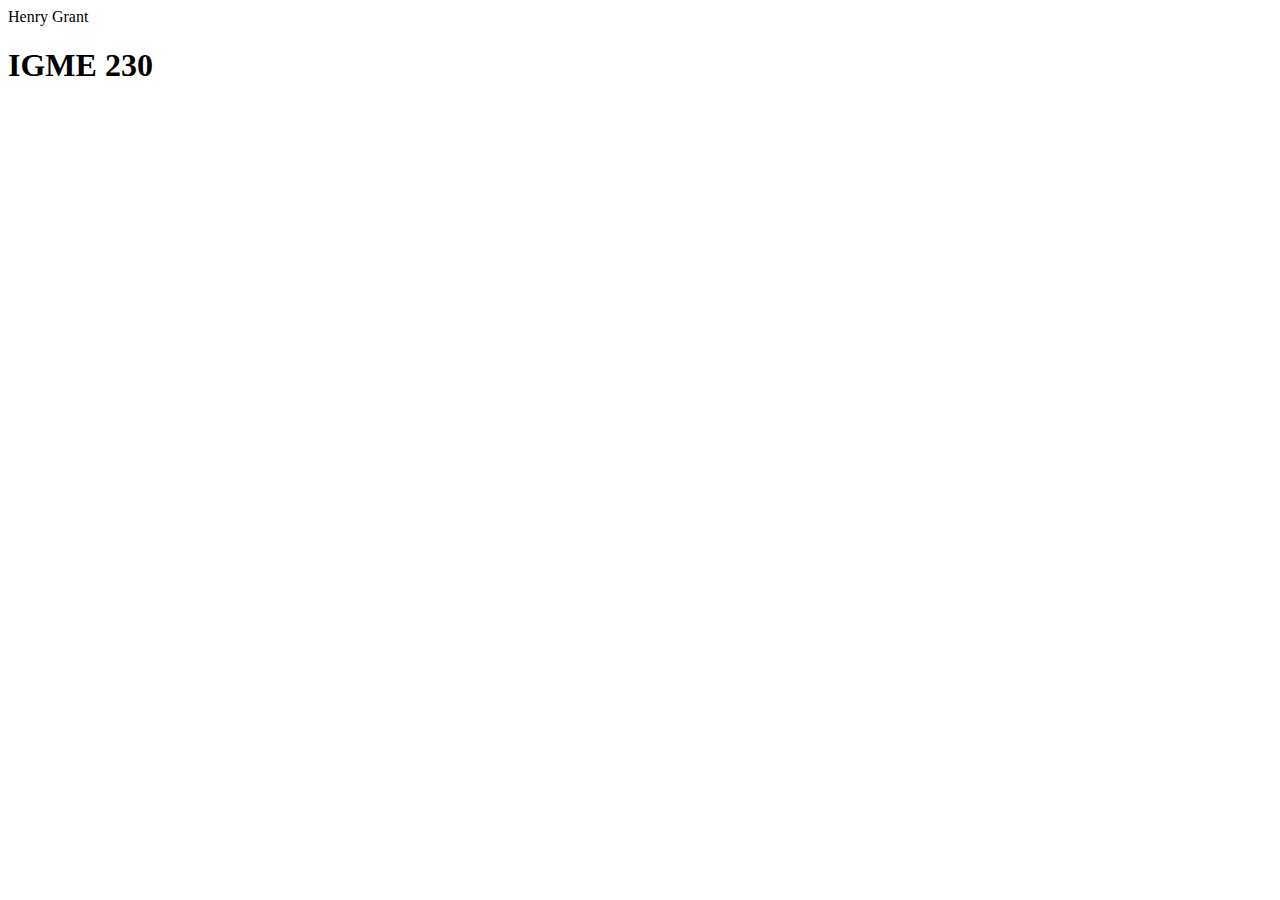
<file: igme230-2/index.html>
<!DOCTYPE html>
<html lang="en">
<head>
    <meta charset="UTF-8">
    <meta name="viewport" content="width=device-width, initial-scale=1.0">
    <meta http-equiv="X-UA-Compatible" content="ie=edge">
    <title>IGME230</title>
</head>
<body>
<header>
    Henry Grant
</header>
<h1>
    IGME 230
</h1>
    
</body>
</html>
</file>
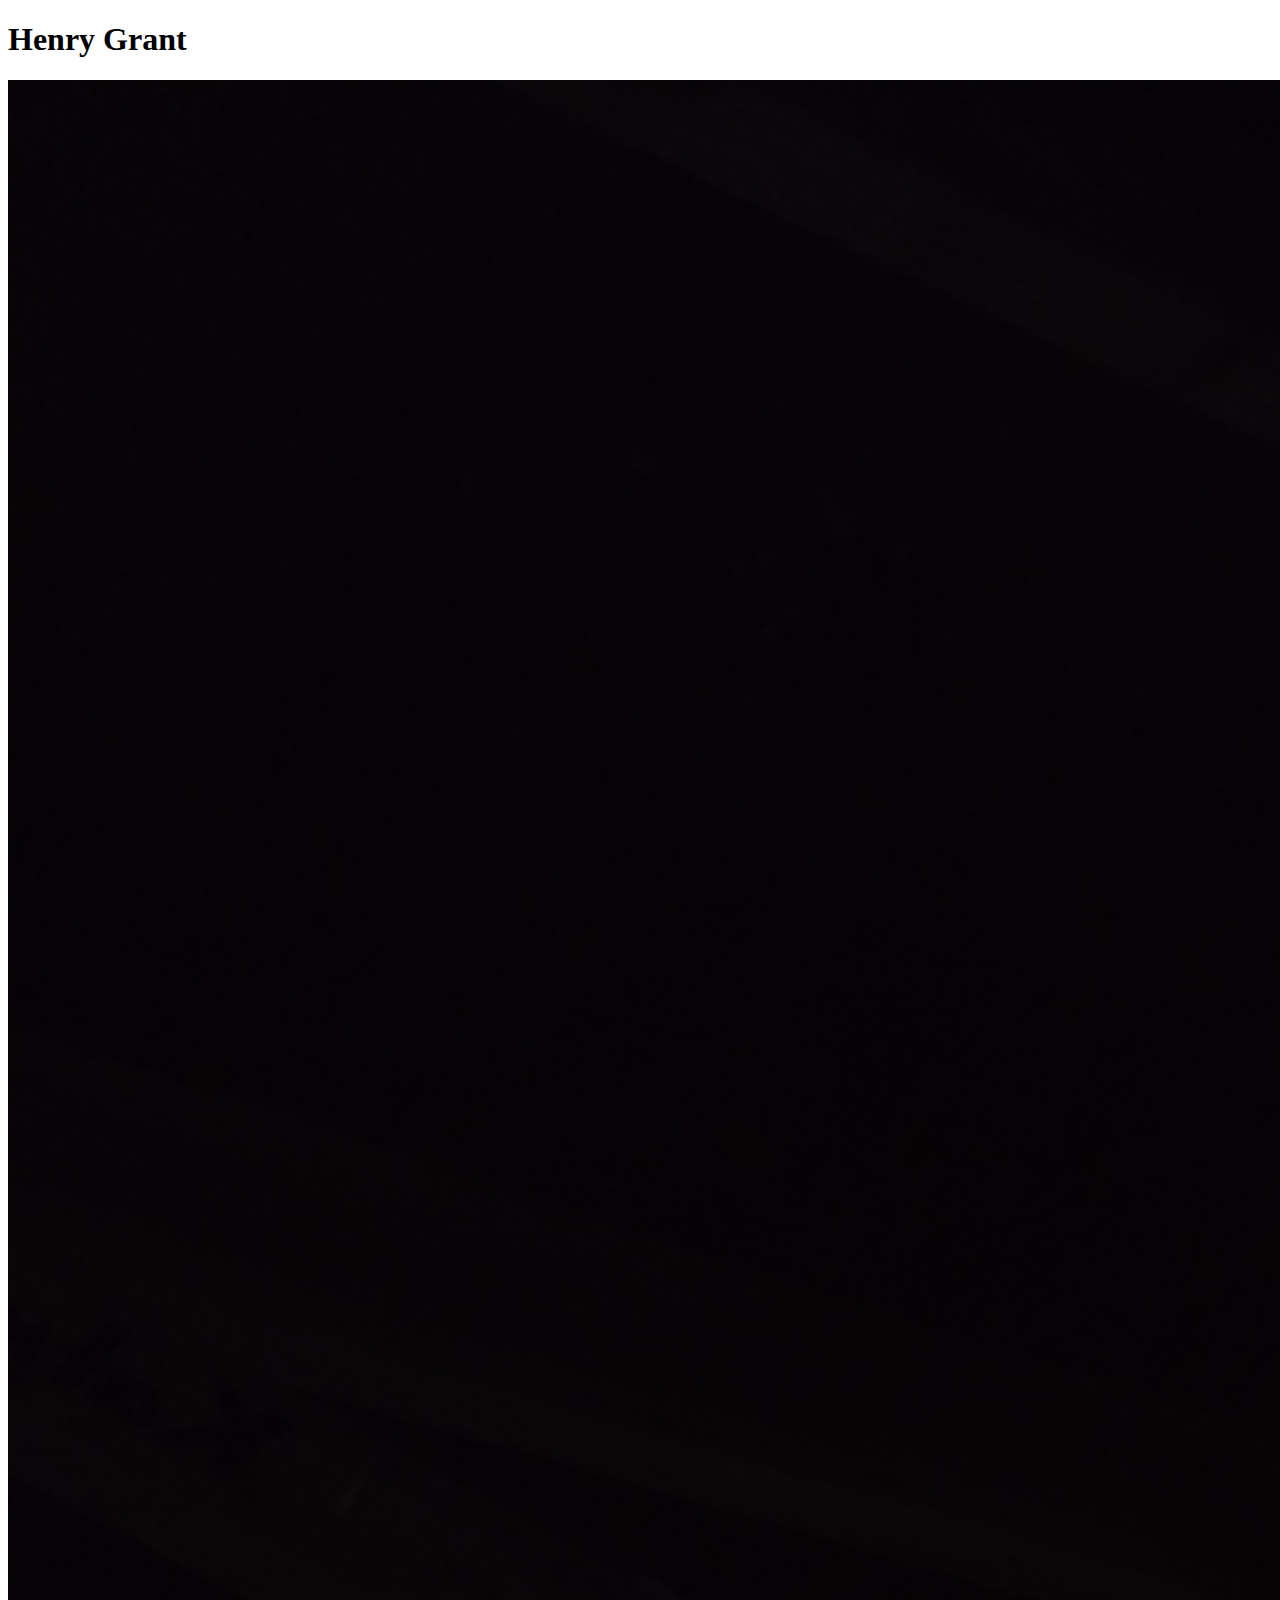
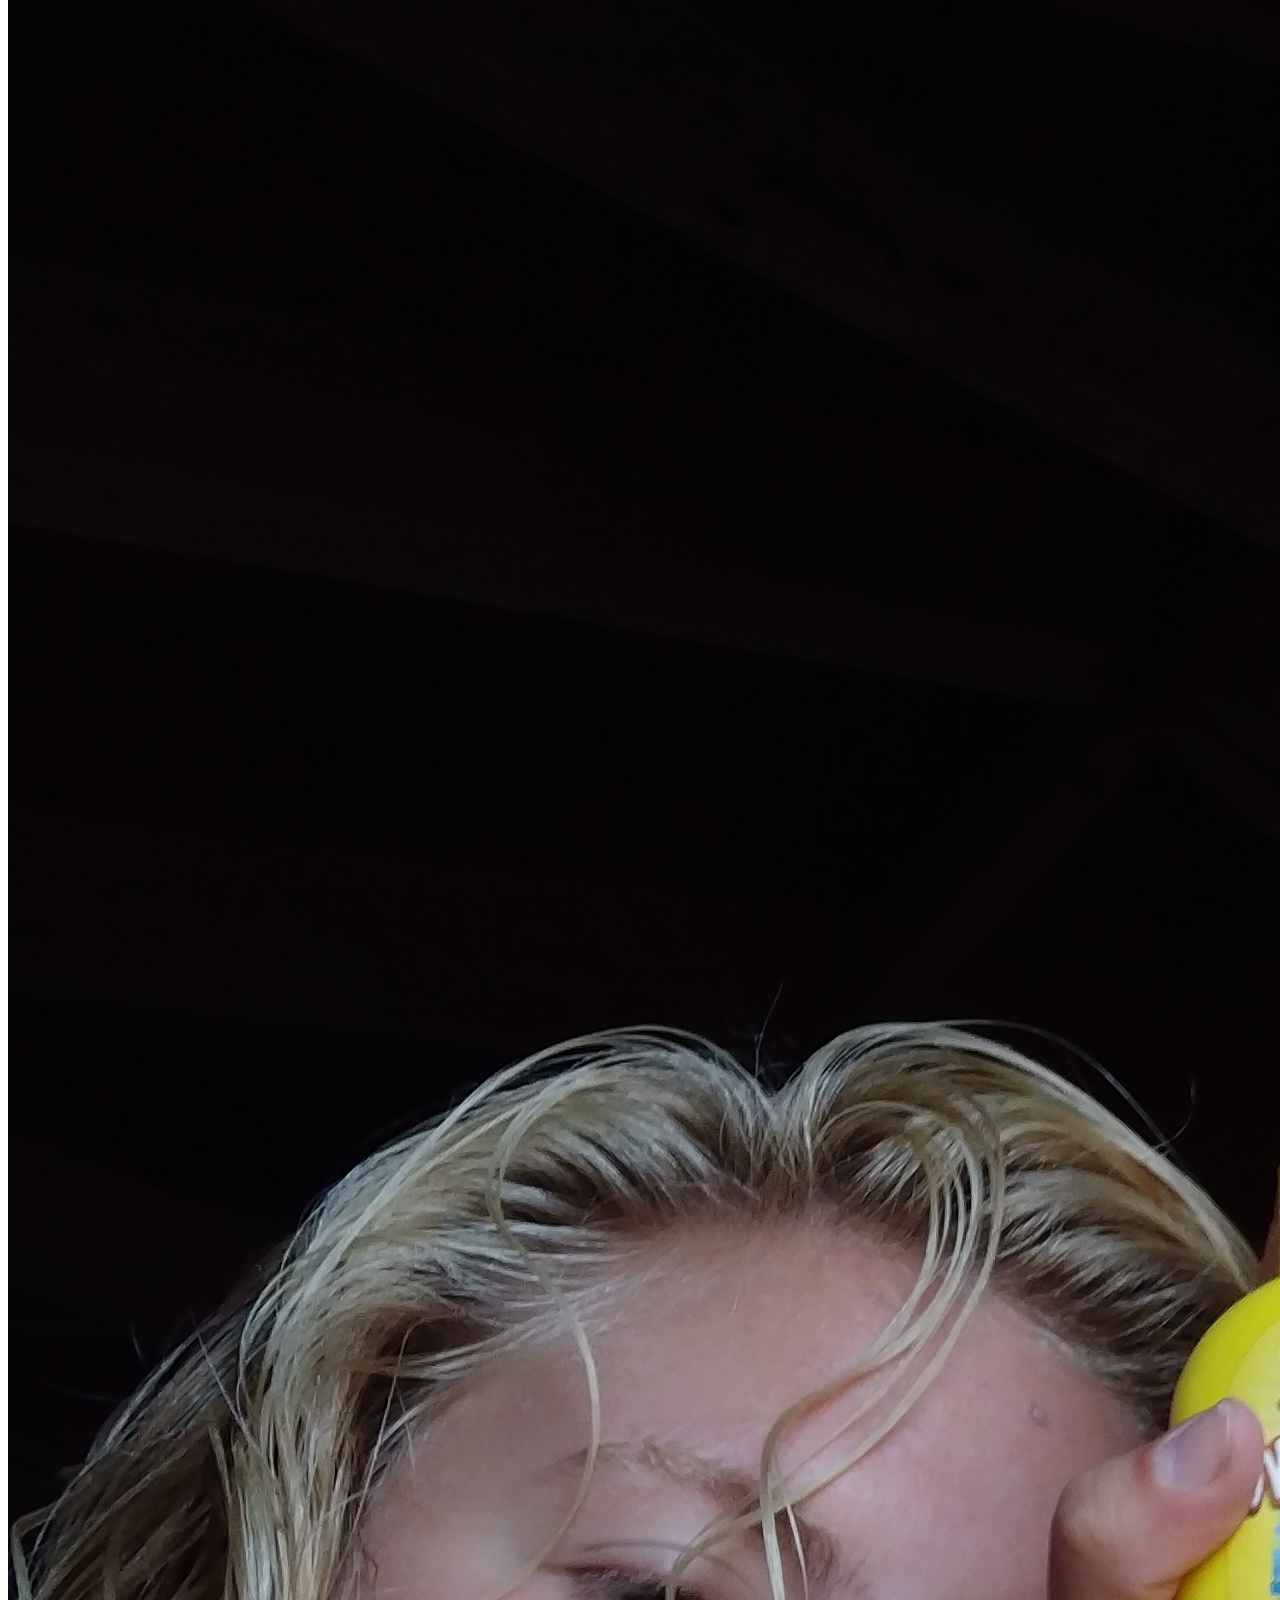
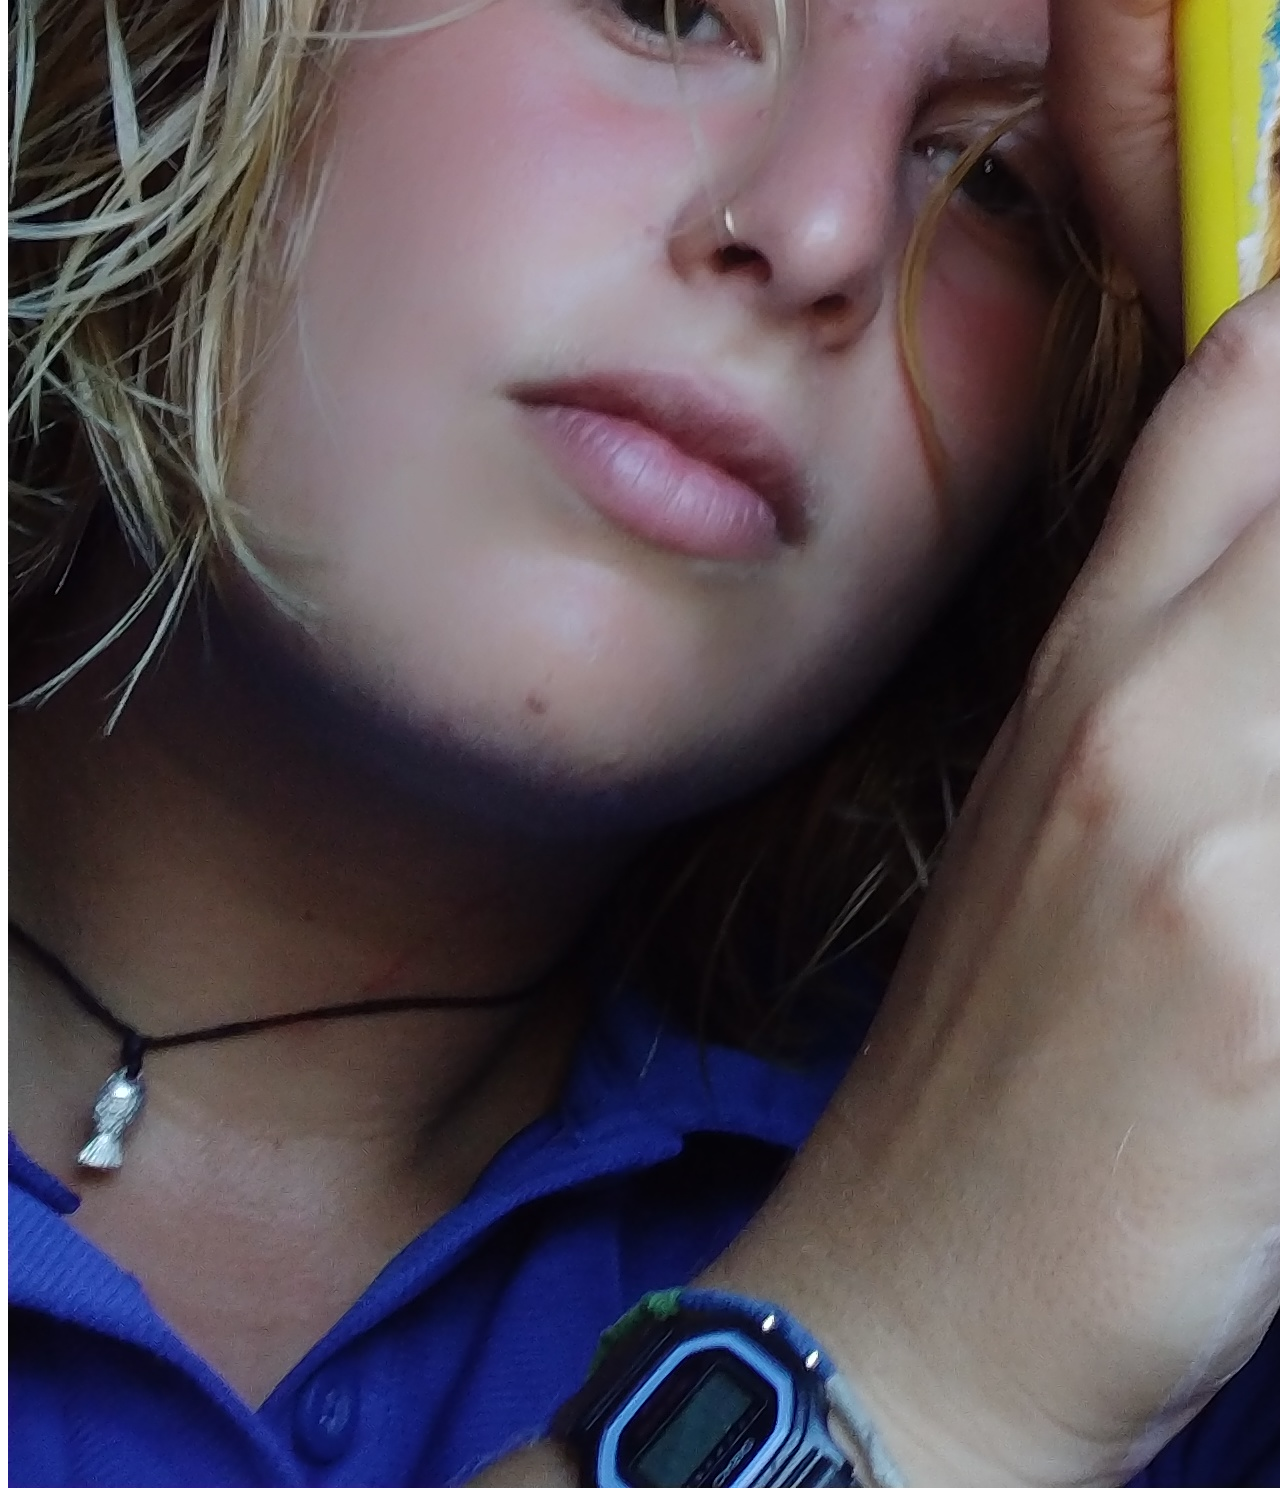
<file: igme230-2/week2Githubexerise/index.html>
<!DOCTYPE html>
<html lang="en">
<head>
    <meta charset="UTF-8">
    <meta name="viewport" content="width=device-width, initial-scale=1.0">
    <meta http-equiv="X-UA-Compatible" content="ie=edge">
    <title>Personal Page</title>
</head>
<body>
    <header>
        <h1>Henry Grant</h1>
    </header>
    <img src="galpals.jpg" alt="Me and my friend, Mollie" class="align-center large"/>
</body>
</html>
</file>
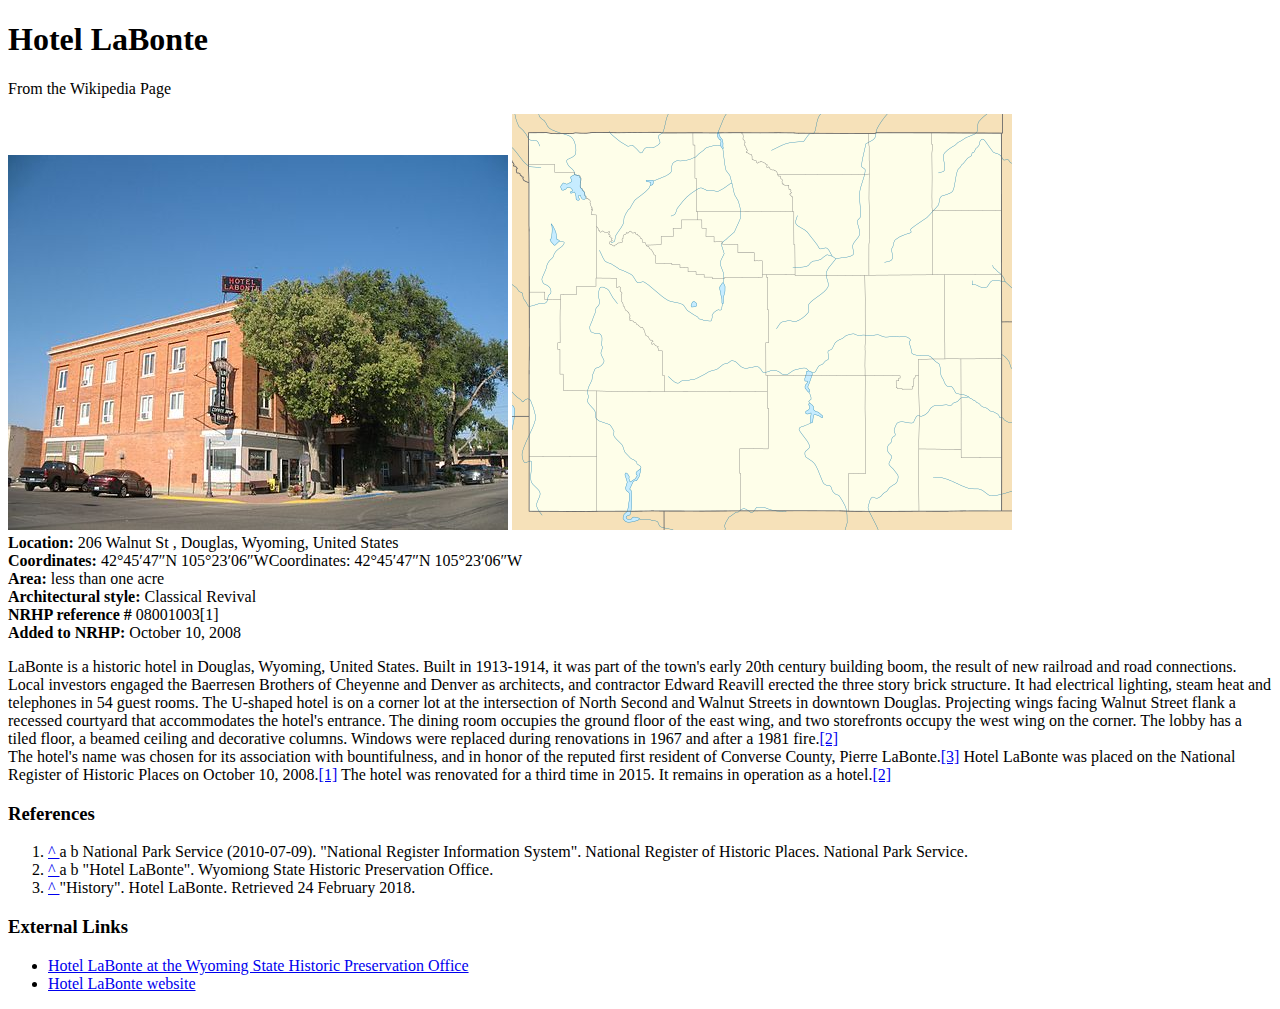
<file: igme230-2/week3HTMLexercise/week3.html>
<!DOCTYPE html>
<html lang="en">
<head>
    <meta charset="UTF-8">
    <meta name="viewport" content="width=device-width, initial-scale=1.0">
    <meta http-equiv="X-UA-Compatible" content="ie=edge">
    <title>The Mystique of Hotel LaBonte</title>
</head>
<body>
    <header>
        <h1>Hotel LaBonte</h1>
    </header>
    <div class ="wikiref">
        <p>From the Wikipedia Page</p>
    </div>
    <div class = "infobox">
        <img src = "hotelLaBonte.jpg" alt = "Picture of Hotel LaBonte"  />
        <img src = "hotelLaBonteMap.png" alt = "Map of Hotel LaBonte" />
        <div class = "Facts">
            <tr>
                    <th><b>Location:</b></th>
                        <td>206 Walnut St , Douglas, Wyoming, United States</td> <br />
                    <th><b>Coordinates:</b></th>
                        <td>42°45′47″N 105°23′06″WCoordinates: 42°45′47″N 105°23′06″W</td> <br />
                    <th><b>Area:</b></th>
                        <td>less than one acre</td> <br />
                    <th><b>Architectural style:</b></th>
                        <td>Classical Revival</td> <br /> 
                    <th><b>NRHP reference #</b></th>
                        <td>08001003[1]</td> <br />
                    <th><b>Added to NRHP:</b></th>
                        <td>October 10, 2008</td> <br />
                    </tr>
           
        </div>
    </div>

        
    <p class = "desc">
    <article>
        <section class = "first"> 
            LaBonte is a historic hotel in Douglas, Wyoming, United States. 
            Built in 1913-1914, it was part of the town's early 20th century building boom, the result of new railroad and road connections. 
            Local investors engaged the Baerresen Brothers of Cheyenne and Denver as architects, and contractor Edward Reavill erected the three story brick structure. 
            It had electrical lighting, steam heat and telephones in 54 guest rooms. 
            The U-shaped hotel is on a corner lot at the intersection of North Second and Walnut Streets in downtown Douglas. 
            Projecting wings facing Walnut Street flank a recessed courtyard that accommodates the hotel's entrance. 
            The dining room occupies the ground floor of the east wing, and two storefronts occupy the west wing on the corner. 
            The lobby has a tiled floor, a beamed ceiling and decorative columns. Windows were replaced during renovations in 1967 and after a 1981 fire.<a href="#cite2" id ="ref2">[2]</a></section>

        <section class = "second" >The hotel's name was chosen for its association with bountifulness, and in honor of the reputed first resident of Converse County, Pierre LaBonte.<a href="#cite3" id ="ref3">[3]</a> 
            Hotel LaBonte was placed on the National Register of Historic Places on October 10, 2008.<a href="#cite1" id ="ref1">[1]</a>
            The hotel was renovated for a third time in 2015. It remains in operation as a hotel.<a href="#cite2" id ="ref2">[2]</a></section></article>
    </p>

    <h3>References</h3>
        <p class = "ref">
            <ol>
                <li id ="cite1"><a href="#ref1"> ^ </a>a b National Park Service (2010-07-09). "National Register Information System". National Register of Historic Places. National Park Service.</li>

                <li id ="cite2"><a href="#ref2"> ^ </a> a b "Hotel LaBonte". Wyomiong State Historic Preservation Office.</li>
        
                <li id ="cite3"><a href="#ref3"> ^ </a>"History". Hotel LaBonte. Retrieved 24 February 2018.</li>
            </ol>
        </p>
    <h3>External Links</h3>
        <p class = "links">
            <ul>
                <li>
                    <a href = "http://wyoshpo.state.wy.us/NationalRegister/Site.aspx?ID=124"> 
                        Hotel LaBonte at the Wyoming State Historic Preservation Office 
                    </a>
                </li>

                <li>
                    <a href = "https://www.hotellabonte.com/">
                        Hotel LaBonte website
                    </a>
                </li>
            </ul>
        </p>
</body>
</html>
</file>
